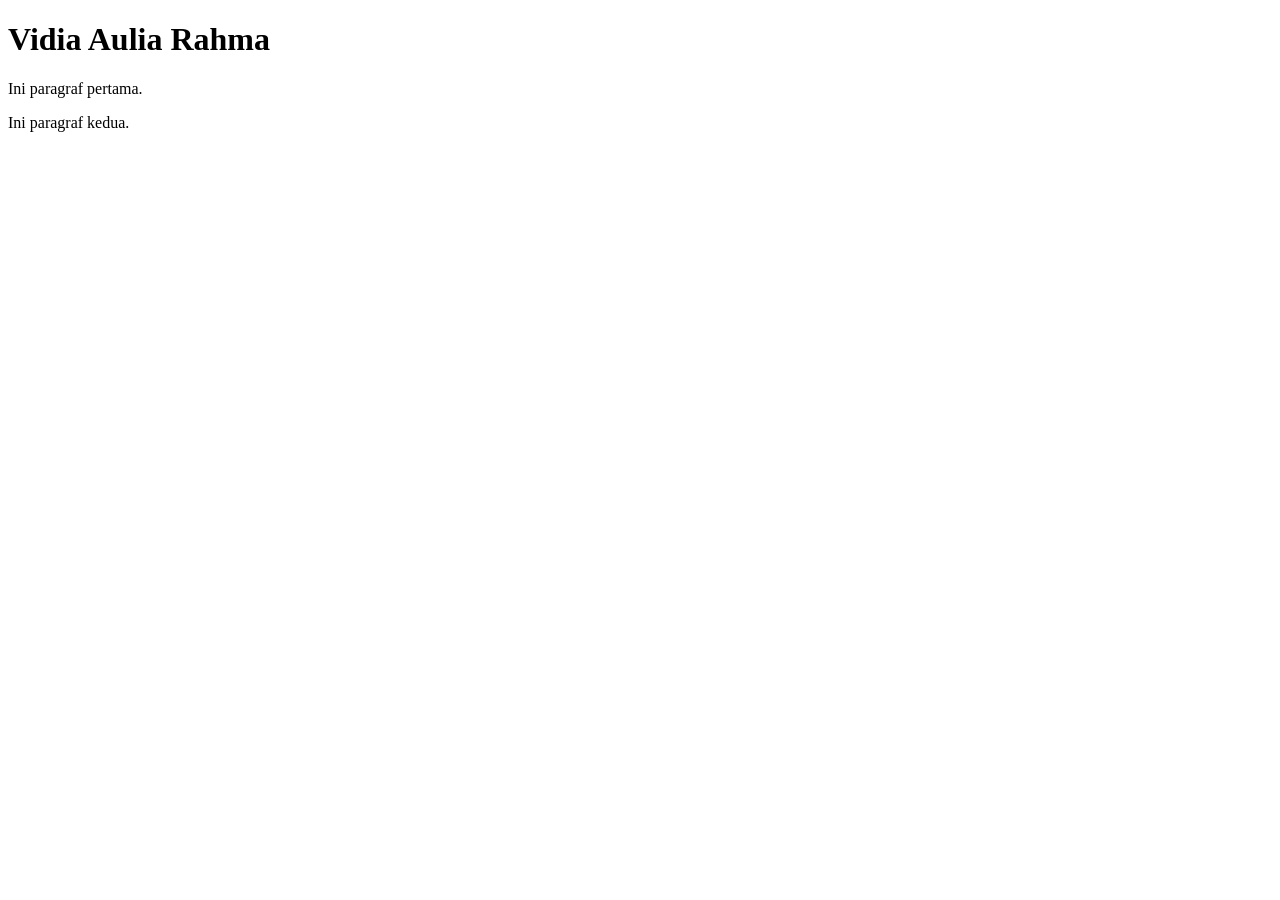
<file: modul-dom/praktikum1/index.html>
<!DOCTYPE html>
<html lang="id">
<head>
  <meta charset="UTF-8">
  <title>Vidia Aulia Rahma</title>
   <script src="script.js"></script>
</head>
<body>
  <h1 id="judul">Vidia Aulia Rahma</h1>
  <p>Ini paragraf pertama.</p>
  <p>Ini paragraf kedua.</p>
</body>
</html>
</file>
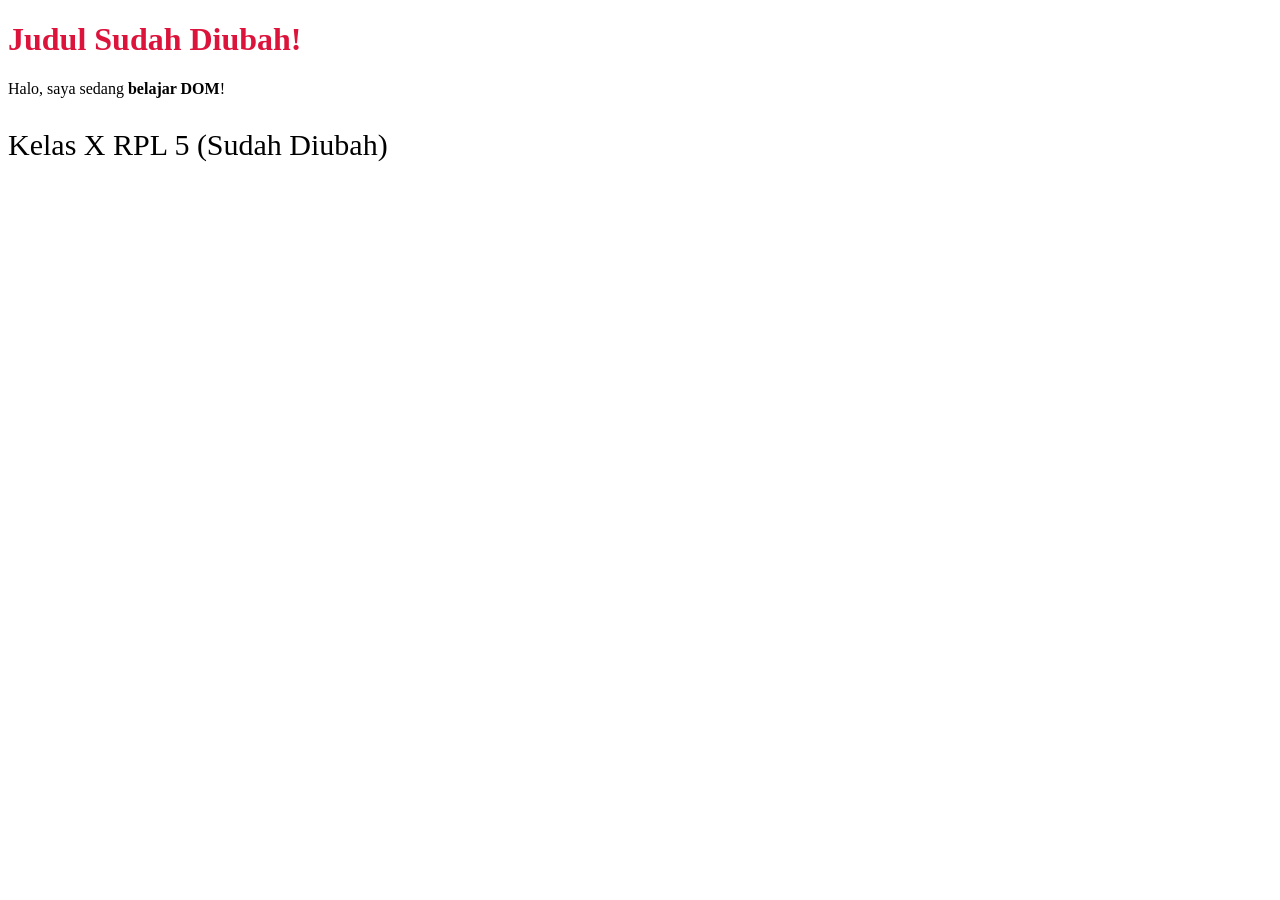
<file: modul-dom/praktikum2/index.html>
<!DOCTYPE html>
<html lang="id">
<head>
  <meta charset="UTF-8">
  <title>Praktikum 2 - getElementById</title>
</head>
<body>
  <h1 id="judul">Selamat Datang</h1>
  <p id="sapaan">Ini adalah teks awal.</p>
  <p id="kelas" style="font-size: 30px;">Kelas X RPL 5 (Sudah Diubah)</p>
 
  <script src="script.js"></script>
</body>
</html>
</file>
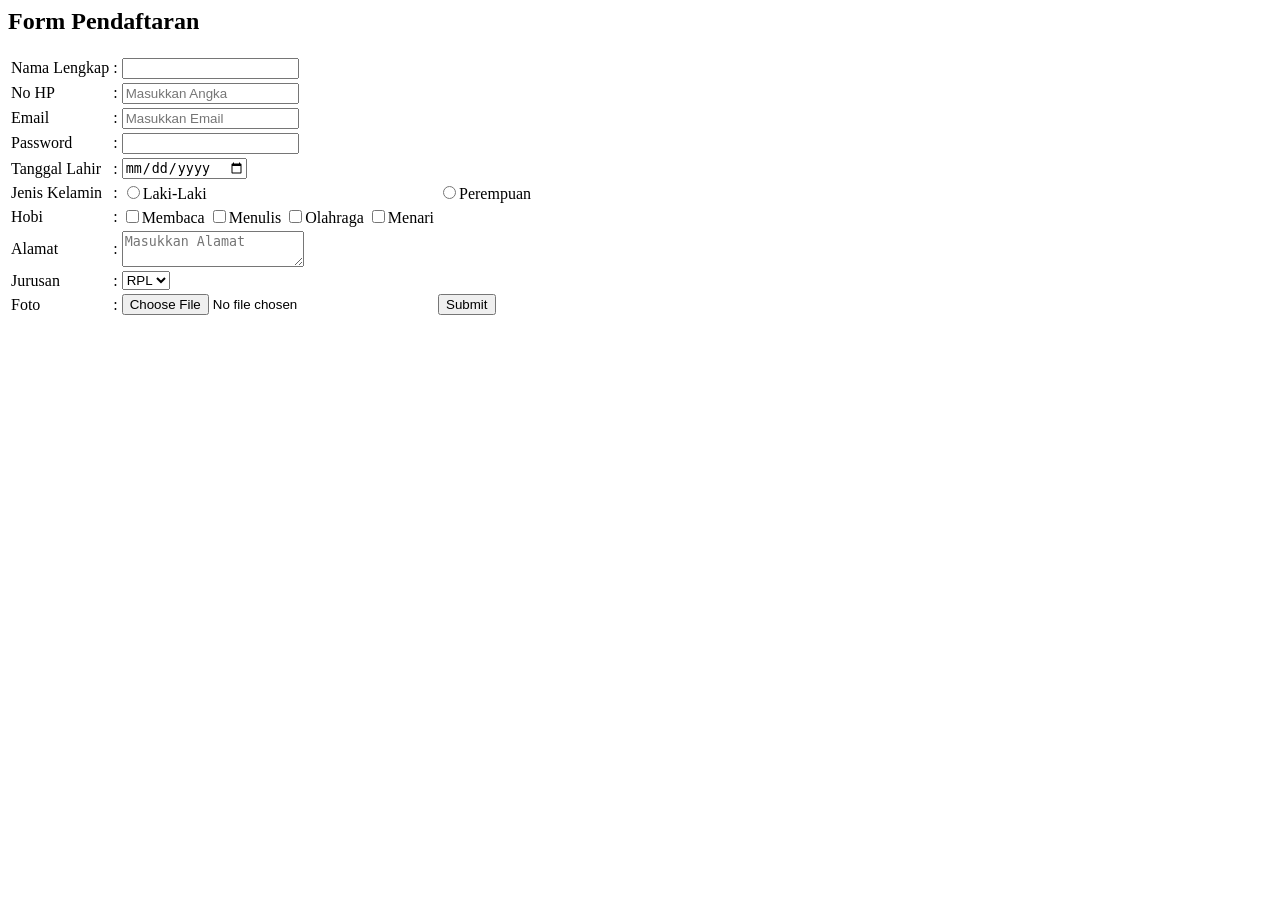
<file: form.html>
<html>
    <head>
        <title>Form Pendaftaran</title>
    </head>
    <body>
        <h2>Form Pendaftaran</h2>
        <form>
            <table>
                <tr>
                    <td><label>Nama Lengkap</label></td>
                    <td>:</td>
                    <td><input type="text" required /></td>
                </tr>
                <tr>
                    <td><label>No HP</label></td>
                    <td>:</td>
                    <td><input type="number" required placeholder="Masukkan Angka"></td>
                </tr>
                <tr>
                    <td><label>Email</label></td>
                    <td>:</td>
                    <td><input type="email" required placeholder="Masukkan Email"></td>
                </tr>
                <tr>
                    <td><label>Password</label></td>
                    <td>:</td>
                    <td><input type="password"></td>
                </tr>
                <tr>
                    <td><label>Tanggal Lahir</label></td>
                    <td>:</td>
                    <td><input type="date"></td>
                </tr>
                <tr>
                    <td><label>Jenis Kelamin</label></td>
                    <td>:</td>
                    <td><input type="radio" name="JenisKelamin" value="Laki-Laki">Laki-Laki</td>
                    <td><input type="radio" name="JenisKelamin" value="Perempuan">Perempuan</td>
                </tr>
                <tr>
                    <td><label>Hobi</label></td>
                    <td>:</td>
                    <td>
                    <input type="checkbox" name="hobi" value="membaca">Membaca
                    <input type="checkbox" name="hobi" value="Menulis">Menulis
                    <input type="checkbox" name="hobi" value="Olahraga">Olahraga
                    <input type="checkbox" name="hobi" value="Menari">Menari
                    </td>
                </tr>
                <tr>
                    <td><label>Alamat</label></td>
                    <td>:</td>
                    <td><textarea placeholder="Masukkan Alamat"></textarea></td>
                </tr>
                <tr>
                    <td><label>Jurusan</label></td>
                    <td>:</td>
                    <td>
                    <select id="jurusan" name="jurusan">
                    <option value="rpl">RPL</option>
                    <option value="tkj">TKJ</option>
                    <option value="pg">PG</option></select>
                    </td>
                </tr>
                <tr>
                    <td><label>Foto</label></td>
                    <td>:</td>
                    <td><input type="file"></td>
                    <td><input type="submit"></td>
                </tr>
            </table>
        </form>
    </body>
</html>
</file>
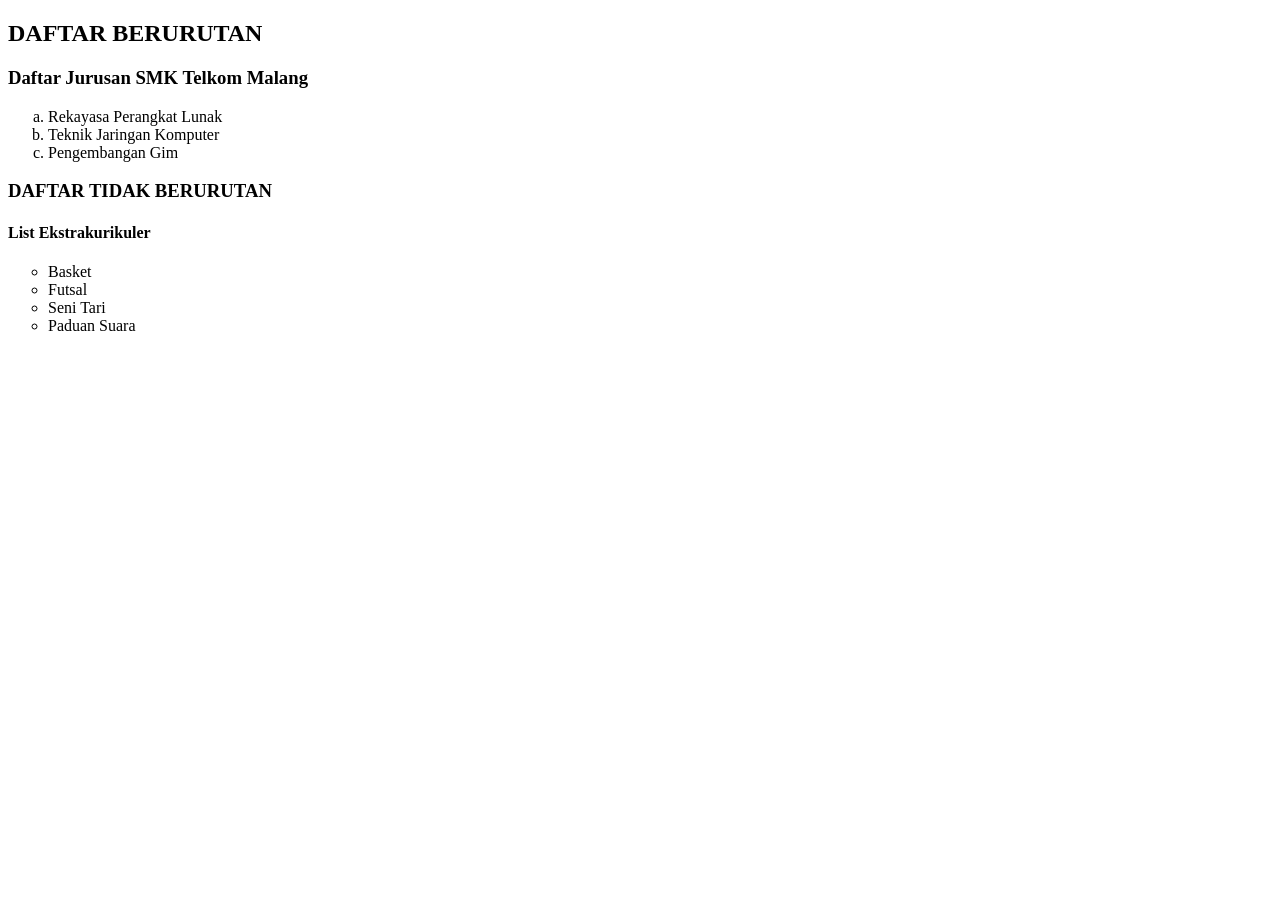
<file: list.html>
<!DOCTYPE html>
<html>
    <head>
        <title>List HMTL</title>
    </head>
    <body>
        <h2>DAFTAR BERURUTAN</h2>
        <h3>Daftar Jurusan SMK Telkom Malang</h3>
        <ol type="a">
            <li>Rekayasa Perangkat Lunak</li>
            <li>Teknik Jaringan Komputer</li>
            <li>Pengembangan Gim</li>
        </ol>
        <h3>DAFTAR TIDAK BERURUTAN</h3>
        <h4>List Ekstrakurikuler</h4>
        <ul type="circle">
            <li>Basket</li>
            <li>Futsal</li>
            <li>Seni Tari</li>
            <li>Paduan Suara</li>
        </ul>
    </body>
</html>
</file>
